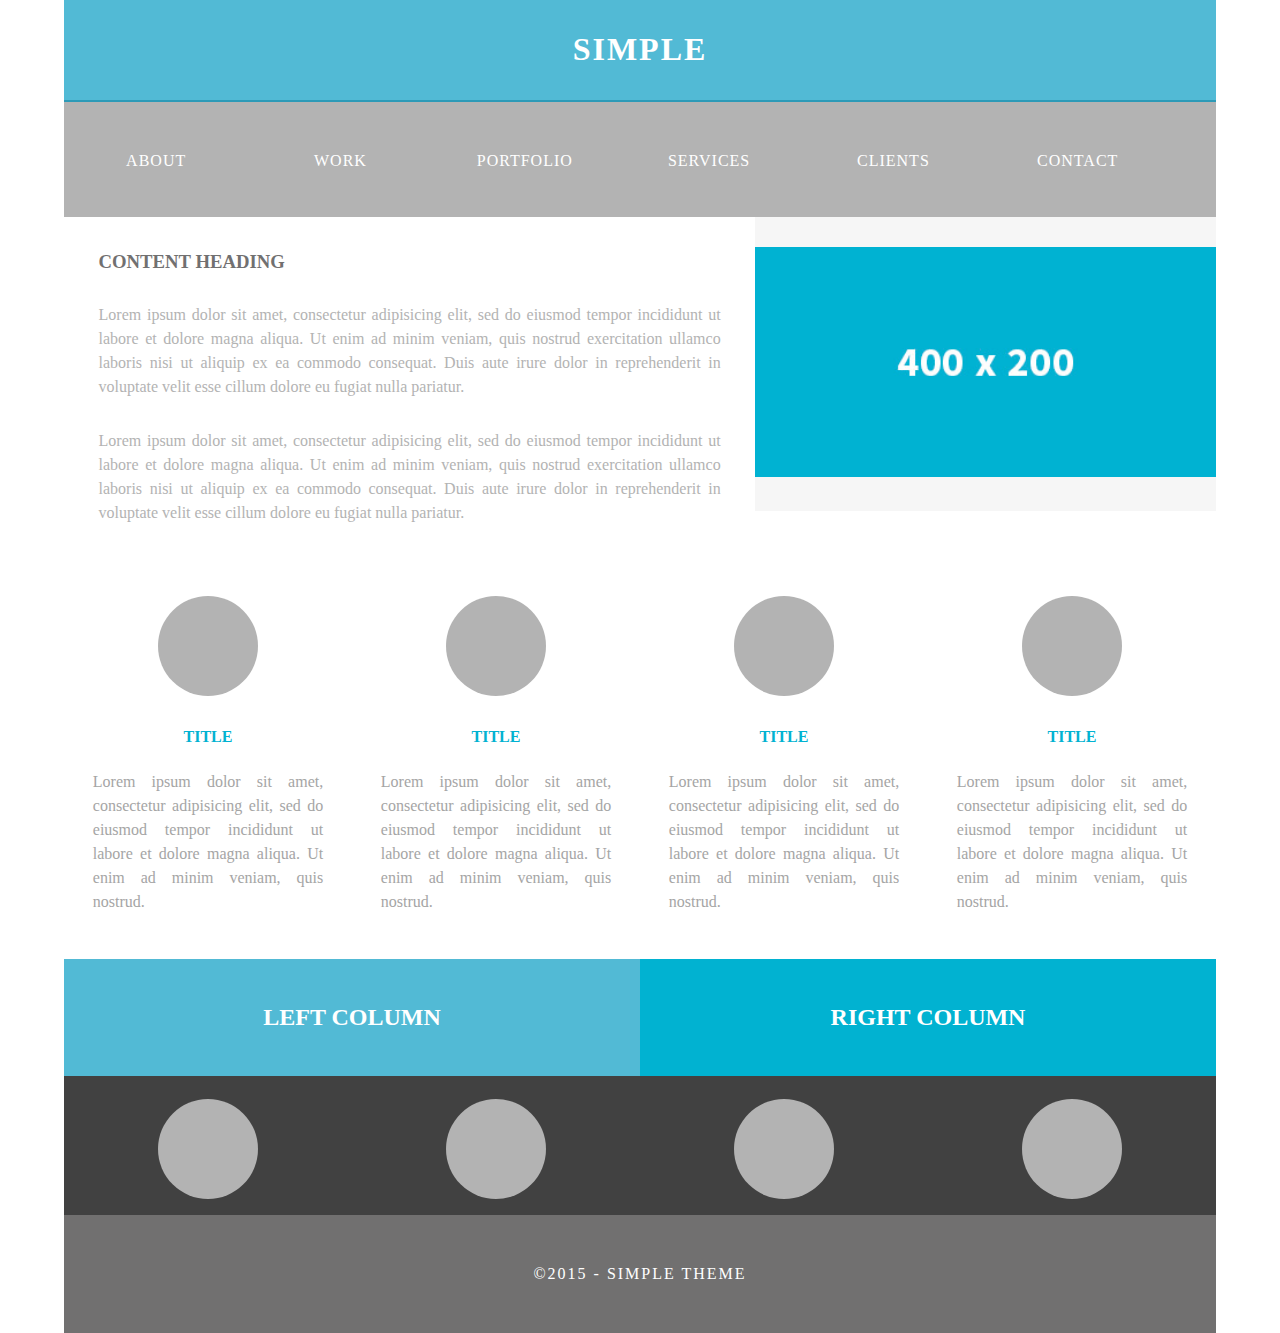
<file: index.html>
<!doctype html>
<html>
<head>
<meta charset="utf-8">
<meta http-equiv="X-UA-Compatible" content="IE=edge">
<meta name="viewport" content="width=device-width, initial-scale=1">
<title>Simple Theme</title>
<link href="css/multiColumnTemplate.css" rel="stylesheet" type="text/css">
<!-- HTML5 shim and Respond.js for IE8 support of HTML5 elements and media queries -->
<!-- WARNING: Respond.js doesn't work if you view the page via file:// -->
<!--[if lt IE 9]>
      <script src="https://oss.maxcdn.com/html5shiv/3.7.2/html5shiv.min.js"></script>
      <script src="https://oss.maxcdn.com/respond/1.4.2/respond.min.js"></script>
    <![endif]-->
</head>
<body>
<div class="container">
  <header>
    <div class="primary_header">
      <h1 class="title"> SIMPLE</h1>
    </div>
    <nav class="secondary_header" id="menu">
      <ul>
        <li>ABOUT</li>
        <li>WORK</li>
        <li>PORTFOLIO</li>
        <li>SERVICES</li>
        <li>CLIENTS</li>
        <li>CONTACT</li>
      </ul>
    </nav>
  </header>
  <section>
    <h2 class="noDisplay">Main Content</h2>
    <article class="left_article">
      <h3>content heading</h3>
      <p>Lorem ipsum dolor sit amet, consectetur adipisicing elit, sed do eiusmod tempor incididunt ut labore et dolore magna aliqua. Ut enim ad minim veniam, quis nostrud exercitation ullamco laboris nisi ut aliquip ex ea commodo consequat. Duis aute irure dolor in reprehenderit in voluptate velit esse cillum dolore eu fugiat nulla pariatur.</p>
      <p>Lorem ipsum dolor sit amet, consectetur adipisicing elit, sed do eiusmod tempor incididunt ut labore et dolore magna aliqua. Ut enim ad minim veniam, quis nostrud exercitation ullamco laboris nisi ut aliquip ex ea commodo consequat. Duis aute irure dolor in reprehenderit in voluptate velit esse cillum dolore eu fugiat nulla pariatur.</p>
    </article>
    <aside class="right_article"><img src="images/placeholder.jpg" alt="" width="400" height="200" class="placeholder"/> </aside>
  </section>
  <div class="row">
    <div class="columns">
      <p class="thumbnail_align"> <img src="images/bkg_06.jpg" alt="" class="thumbnail"/> </p>
      <h4>TITLE</h4>
      <p>Lorem ipsum dolor sit amet, consectetur adipisicing elit, sed do eiusmod tempor incididunt ut labore et dolore magna aliqua. Ut enim ad minim veniam, quis nostrud.</p>
    </div>
    <div class="columns">
      <p class="thumbnail_align"> <img src="images/bkg_06.jpg" alt="" class="thumbnail"/> </p>
      <h4>TITLE</h4>
      <p>Lorem ipsum dolor sit amet, consectetur adipisicing elit, sed do eiusmod tempor incididunt ut labore et dolore magna aliqua. Ut enim ad minim veniam, quis nostrud.</p>
    </div>
    <div class="columns">
      <p class="thumbnail_align"> <img src="images/bkg_06.jpg" alt="" class="thumbnail"/> </p>
      <h4>TITLE</h4>
      <p>Lorem ipsum dolor sit amet, consectetur adipisicing elit, sed do eiusmod tempor incididunt ut labore et dolore magna aliqua. Ut enim ad minim veniam, quis nostrud.</p>
    </div>
    <div class="columns">
      <p class="thumbnail_align"> <img src="images/bkg_06.jpg" alt="" class="thumbnail"/> </p>
      <h4>TITLE</h4>
      <p>Lorem ipsum dolor sit amet, consectetur adipisicing elit, sed do eiusmod tempor incididunt ut labore et dolore magna aliqua. Ut enim ad minim veniam, quis nostrud.</p>
    </div>
  </div>
  <div class="row blockDisplay">
    <div class="column_half left_half">
      <h2 class="column_title">LEFT COLUMN</h2>
    </div>
    <div class="column_half right_half">
      <h2 class="column_title">RIGHT COLUMN</h2>
    </div>
  </div>
  <div class="social">
    <p class="social_icon"><img src="images/bkg_06.jpg" width="100" alt="" class="thumbnail"/></p>
    <p class="social_icon"><img src="images/bkg_06.jpg" width="100" alt="" class="thumbnail"/></p>
    <p class="social_icon"><img src="images/bkg_06.jpg" width="100" alt="" class="thumbnail"/></p>
    <p class="social_icon"><img src="images/bkg_06.jpg" width="100" alt="" class="thumbnail"/></p>
  </div>
  <footer class="secondary_header footer">
    <div class="copyright">&copy;2015 - <strong>SIMPLE Theme</strong></div>
  </footer>
</div>
</body>
</html>
</file>
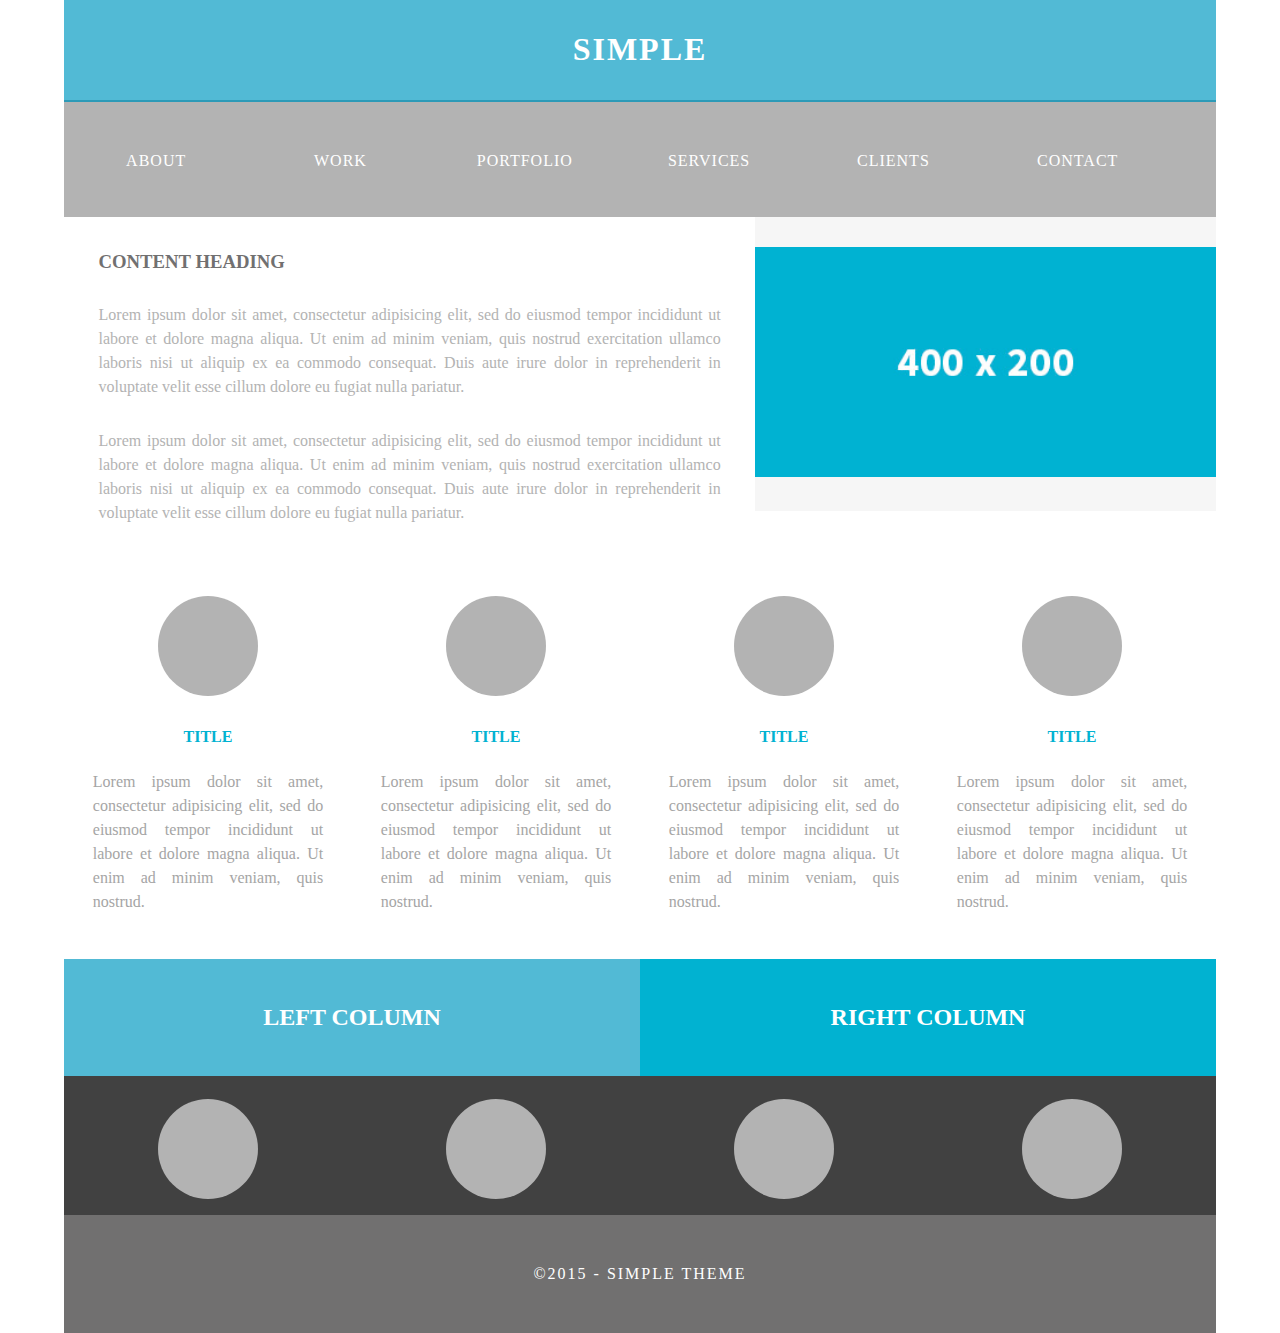
<file: asd/index.html>
<!doctype html>
<html>
<head>
<meta charset="UTF-8">
<meta http-equiv="X-UA-Compatible" content="IE=edge">
<meta name="viewport" content="width=device-width, initial-scale=1">
<title>Simple Theme</title>
<link href="../css/multiColumnTemplate.css" rel="stylesheet" type="text/css">
<!-- HTML5 shim and Respond.js for IE8 support of HTML5 elements and media queries -->
<!-- WARNING: Respond.jas doesn't work if you view the page via file:// -->
<!--[if lt IE 9]>
      <script src="https://oss.maxcdn.com/html5shiv/3.7.2/html5shiv.min.js"></script>
      <script src="https://oss.maxcdn.com/respond/1.4.2/respond.min.js"></script>
    <![endif]-->
</head>
<body>
<div class="container">
  <header>
    <div class="primary_header">
      <h1 class="title"> SIMPLE</h1>
    </div>
    <nav class="secondary_header" id="menu">
      <ul>
        <li>ABOUT</li>
        <li>WORK</li>
        <li>PORTFOLIO</li>
        <li>SERVICES</li>
        <li>CLIENTS</li>
        <li>CONTACT</li>
      </ul>
    </nav>
  </header>
  <section>
    <h2 class="noDisplay">Main Content</h2>
    <article class="left_article">
      <h3>content heading</h3>
      <p>Lorem ipsum dolor sit amet, consectetur adipisicing elit, sed do eiusmod tempor incididunt ut labore et dolore magna aliqua. Ut enim ad minim veniam, quis nostrud exercitation ullamco laboris nisi ut aliquip ex ea commodo consequat. Duis aute irure dolor in reprehenderit in voluptate velit esse cillum dolore eu fugiat nulla pariatur.</p>
      <p>Lorem ipsum dolor sit amet, consectetur adipisicing elit, sed do eiusmod tempor incididunt ut labore et dolore magna aliqua. Ut enim ad minim veniam, quis nostrud exercitation ullamco laboris nisi ut aliquip ex ea commodo consequat. Duis aute irure dolor in reprehenderit in voluptate velit esse cillum dolore eu fugiat nulla pariatur.</p>
    </article>
    <aside class="right_article"><img src="../images/placeholder.jpg" alt="" width="400" height="200" class="placeholder"/> </aside>
  </section>
  <div class="row">
    <div class="columns">
      <p class="thumbnail_align"> <img src="../images/bkg_06.jpg" alt="" class="thumbnail"/> </p>
      <h4>TITLE</h4>
      <p>Lorem ipsum dolor sit amet, consectetur adipisicing elit, sed do eiusmod tempor incididunt ut labore et dolore magna aliqua. Ut enim ad minim veniam, quis nostrud.</p>
    </div>
    <div class="columns">
      <p class="thumbnail_align"> <img src="../images/bkg_06.jpg" alt="" class="thumbnail"/> </p>
      <h4>TITLE</h4>
      <p>Lorem ipsum dolor sit amet, consectetur adipisicing elit, sed do eiusmod tempor incididunt ut labore et dolore magna aliqua. Ut enim ad minim veniam, quis nostrud.</p>
    </div>
    <div class="columns">
      <p class="thumbnail_align"> <img src="../images/bkg_06.jpg" alt="" class="thumbnail"/> </p>
      <h4>TITLE</h4>
      <p>Lorem ipsum dolor sit amet, consectetur adipisicing elit, sed do eiusmod tempor incididunt ut labore et dolore magna aliqua. Ut enim ad minim veniam, quis nostrud.</p>
    </div>
    <div class="columns">
      <p class="thumbnail_align"> <img src="../images/bkg_06.jpg" alt="" class="thumbnail"/> </p>
      <h4>TITLE</h4>
      <p>Lorem ipsum dolor sit amet, consectetur adipisicing elit, sed do eiusmod tempor incididunt ut labore et dolore magna aliqua. Ut enim ad minim veniam, quis nostrud.</p>
    </div>
  </div>
  <div class="row blockDisplay">
    <div class="column_half left_half">
      <h2 class="column_title">LEFT COLUMN</h2>
    </div>
    <div class="column_half right_half">
      <h2 class="column_title">RIGHT COLUMN</h2>
    </div>
  </div>
  <div class="social">
    <p class="social_icon"><img src="../images/bkg_06.jpg" width="100" alt="" class="thumbnail"/></p>
    <p class="social_icon"><img src="../images/bkg_06.jpg" width="100" alt="" class="thumbnail"/></p>
    <p class="social_icon"><img src="../images/bkg_06.jpg" width="100" alt="" class="thumbnail"/></p>
    <p class="social_icon"><img src="../images/bkg_06.jpg" width="100" alt="" class="thumbnail"/></p>
  </div>
  <footer class="secondary_header footer">
    <div class="copyright">&copy;2015 - <strong>SIMPLE Theme</strong></div>
  </footer>
</div>
</body>
</html>
</file>
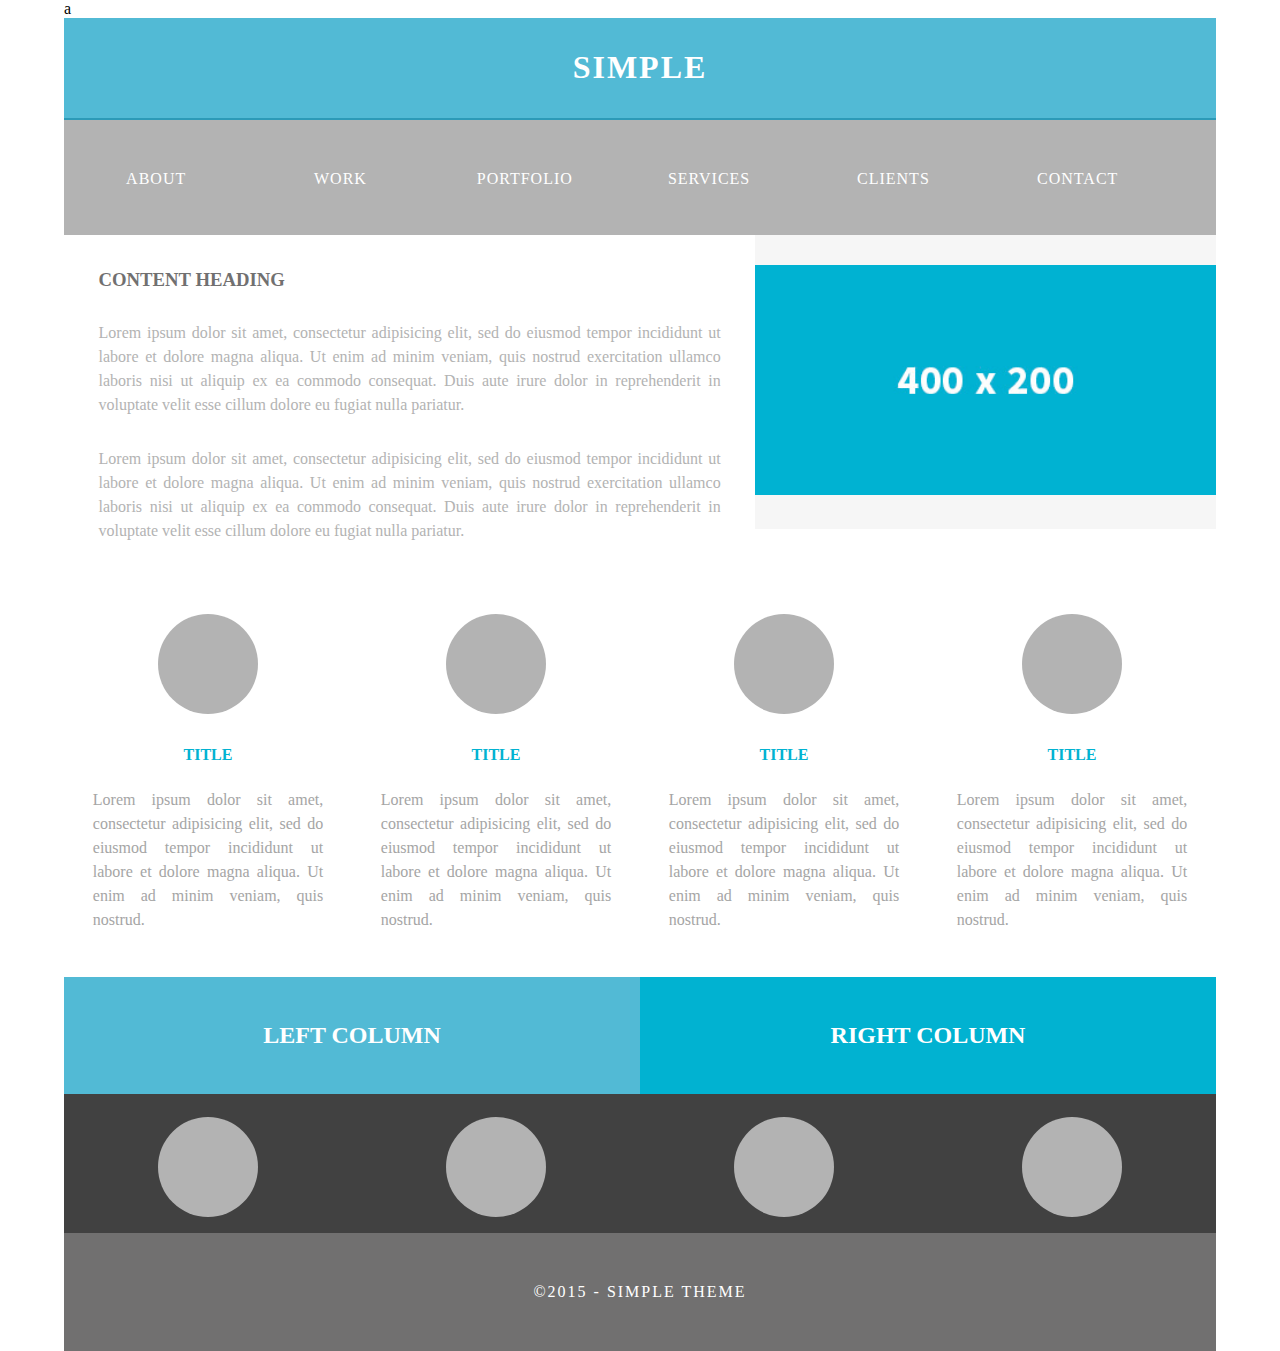
<file: ündäxé.html>
<!doctype html>
<html>
<head>
<meta charset="UTF-8">
<meta http-equiv="X-UA-Compatible" content="IE=edge">
<meta name="viewport" content="width=device-width, initial-scale=1">
<title>Simple Theme</title>
<link href="css/multiColumnTemplate.css" rel="stylesheet" type="text/css">
<!-- HTML5 shim and Respond.js for IE8 support of HTML5 elements and media queries -->
<!-- WARNING: Respond.js doesn't work if you view the page via file:// -->
<!--[if lt IE 9]>
      <script src="https://oss.maxcdn.com/html5shiv/3.7.2/html5shiv.min.js"></script>
      <script src="https://oss.maxcdn.com/respond/1.4.2/respond.min.js"></script>
    <![endif]-->
</head>
<body>
<div class="container">a
  <header>
    <div class="primary_header">
      <h1 class="title"> SIMPLE</h1>
    </div>
    <nav class="secondary_header" id="menu">
      <ul>
        <li>ABOUT</li>
        <li>WORK</li>
        <li>PORTFOLIO</li>
        <li>SERVICES</li>
        <li>CLIENTS</li>
        <li>CONTACT</li>
      </ul>
    </nav>
  </header>
  <section>
    <h2 class="noDisplay">Main Content</h2>
    <article class="left_article">
      <h3>content heading</h3>
      <p>Lorem ipsum dolor sit amet, consectetur adipisicing elit, sed do eiusmod tempor incididunt ut labore et dolore magna aliqua. Ut enim ad minim veniam, quis nostrud exercitation ullamco laboris nisi ut aliquip ex ea commodo consequat. Duis aute irure dolor in reprehenderit in voluptate velit esse cillum dolore eu fugiat nulla pariatur.</p>
      <p>Lorem ipsum dolor sit amet, consectetur adipisicing elit, sed do eiusmod tempor incididunt ut labore et dolore magna aliqua. Ut enim ad minim veniam, quis nostrud exercitation ullamco laboris nisi ut aliquip ex ea commodo consequat. Duis aute irure dolor in reprehenderit in voluptate velit esse cillum dolore eu fugiat nulla pariatur.</p>
    </article>
    <aside class="right_article"><img src="images/placeholder.jpg" alt="" width="400" height="200" class="placeholder"/> </aside>
  </section>
  <div class="row">
    <div class="columns">
      <p class="thumbnail_align"> <img src="images/bkg_06.jpg" alt="" class="thumbnail"/> </p>
      <h4>TITLE</h4>
      <p>Lorem ipsum dolor sit amet, consectetur adipisicing elit, sed do eiusmod tempor incididunt ut labore et dolore magna aliqua. Ut enim ad minim veniam, quis nostrud.</p>
    </div>
    <div class="columns">
      <p class="thumbnail_align"> <img src="images/bkg_06.jpg" alt="" class="thumbnail"/> </p>
      <h4>TITLE</h4>
      <p>Lorem ipsum dolor sit amet, consectetur adipisicing elit, sed do eiusmod tempor incididunt ut labore et dolore magna aliqua. Ut enim ad minim veniam, quis nostrud.</p>
    </div>
    <div class="columns">
      <p class="thumbnail_align"> <img src="images/bkg_06.jpg" alt="" class="thumbnail"/> </p>
      <h4>TITLE</h4>
      <p>Lorem ipsum dolor sit amet, consectetur adipisicing elit, sed do eiusmod tempor incididunt ut labore et dolore magna aliqua. Ut enim ad minim veniam, quis nostrud.</p>
    </div>
    <div class="columns">
      <p class="thumbnail_align"> <img src="images/bkg_06.jpg" alt="" class="thumbnail"/> </p>
      <h4>TITLE</h4>
      <p>Lorem ipsum dolor sit amet, consectetur adipisicing elit, sed do eiusmod tempor incididunt ut labore et dolore magna aliqua. Ut enim ad minim veniam, quis nostrud.</p>
    </div>
  </div>
  <div class="row blockDisplay">
    <div class="column_half left_half">
      <h2 class="column_title">LEFT COLUMN</h2>
    </div>
    <div class="column_half right_half">
      <h2 class="column_title">RIGHT COLUMN</h2>
    </div>
  </div>
  <div class="social">
    <p class="social_icon"><img src="images/bkg_06.jpg" width="100" alt="" class="thumbnail"/></p>
    <p class="social_icon"><img src="images/bkg_06.jpg" width="100" alt="" class="thumbnail"/></p>
    <p class="social_icon"><img src="images/bkg_06.jpg" width="100" alt="" class="thumbnail"/></p>
    <p class="social_icon"><img src="images/bkg_06.jpg" width="100" alt="" class="thumbnail"/></p>
  </div>
  <footer class="secondary_header footer">
    <div class="copyright">&copy;2015 - <strong>SIMPLE Theme</strong></div>
  </footer>
</div>
</body>
</html>
</file>
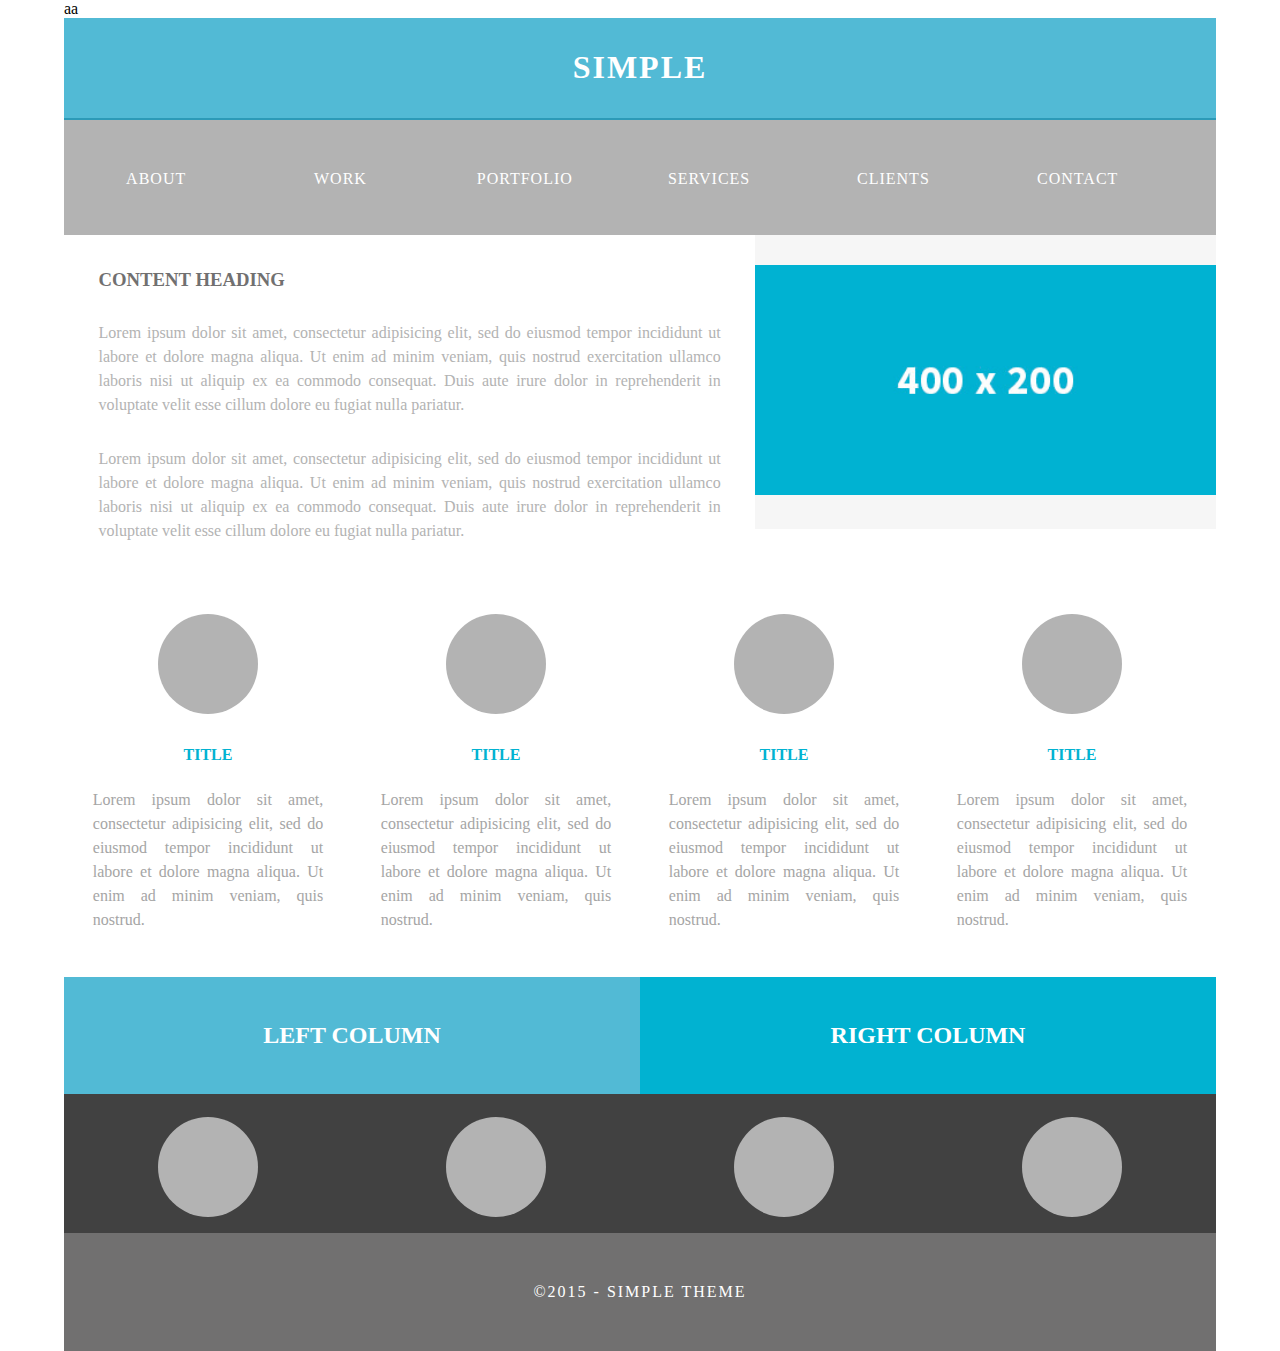
<file: asd/ündäxé.html>
<!doctype html>
<html>
<head>
<meta charset="UTF-8">
<meta http-equiv="X-UA-Compatible" content="IE=edge">
<meta name="viewport" content="width=device-width, initial-scale=1">
<title>Simple Theme</title>
<link href="css/multiColumnTemplate.css" rel="stylesheet" type="text/css">
<!-- HTML5 shim and Respond.js for IE8 support of HTML5 elements and media queries -->
<!-- WARNING: Respond.js doesn't work if you view the page via file:// -->
<!--[if lt IE 9]>
      <script src="https://oss.maxcdn.com/html5shiv/3.7.2/html5shiv.min.js"></script>
      <script src="https://oss.maxcdn.com/respond/1.4.2/respond.min.js"></script>
    <![endif]-->
</head>
<body>
<div class="container">aa
  <header>
    <div class="primary_header">
      <h1 class="title"> SIMPLE</h1>
    </div>
    <nav class="secondary_header" id="menu">
      <ul>
        <li>ABOUT</li>
        <li>WORK</li>
        <li>PORTFOLIO</li>
        <li>SERVICES</li>
        <li>CLIENTS</li>
        <li>CONTACT</li>
      </ul>
    </nav>
  </header>
  <section>
    <h2 class="noDisplay">Main Content</h2>
    <article class="left_article">
      <h3>content heading</h3>
      <p>Lorem ipsum dolor sit amet, consectetur adipisicing elit, sed do eiusmod tempor incididunt ut labore et dolore magna aliqua. Ut enim ad minim veniam, quis nostrud exercitation ullamco laboris nisi ut aliquip ex ea commodo consequat. Duis aute irure dolor in reprehenderit in voluptate velit esse cillum dolore eu fugiat nulla pariatur.</p>
      <p>Lorem ipsum dolor sit amet, consectetur adipisicing elit, sed do eiusmod tempor incididunt ut labore et dolore magna aliqua. Ut enim ad minim veniam, quis nostrud exercitation ullamco laboris nisi ut aliquip ex ea commodo consequat. Duis aute irure dolor in reprehenderit in voluptate velit esse cillum dolore eu fugiat nulla pariatur.</p>
    </article>
    <aside class="right_article"><img src="images/placeholder.jpg" alt="" width="400" height="200" class="placeholder"/> </aside>
  </section>
  <div class="row">
    <div class="columns">
      <p class="thumbnail_align"> <img src="images/bkg_06.jpg" alt="" class="thumbnail"/> </p>
      <h4>TITLE</h4>
      <p>Lorem ipsum dolor sit amet, consectetur adipisicing elit, sed do eiusmod tempor incididunt ut labore et dolore magna aliqua. Ut enim ad minim veniam, quis nostrud.</p>
    </div>
    <div class="columns">
      <p class="thumbnail_align"> <img src="images/bkg_06.jpg" alt="" class="thumbnail"/> </p>
      <h4>TITLE</h4>
      <p>Lorem ipsum dolor sit amet, consectetur adipisicing elit, sed do eiusmod tempor incididunt ut labore et dolore magna aliqua. Ut enim ad minim veniam, quis nostrud.</p>
    </div>
    <div class="columns">
      <p class="thumbnail_align"> <img src="images/bkg_06.jpg" alt="" class="thumbnail"/> </p>
      <h4>TITLE</h4>
      <p>Lorem ipsum dolor sit amet, consectetur adipisicing elit, sed do eiusmod tempor incididunt ut labore et dolore magna aliqua. Ut enim ad minim veniam, quis nostrud.</p>
    </div>
    <div class="columns">
      <p class="thumbnail_align"> <img src="images/bkg_06.jpg" alt="" class="thumbnail"/> </p>
      <h4>TITLE</h4>
      <p>Lorem ipsum dolor sit amet, consectetur adipisicing elit, sed do eiusmod tempor incididunt ut labore et dolore magna aliqua. Ut enim ad minim veniam, quis nostrud.</p>
    </div>
  </div>
  <div class="row blockDisplay">
    <div class="column_half left_half">
      <h2 class="column_title">LEFT COLUMN</h2>
    </div>
    <div class="column_half right_half">
      <h2 class="column_title">RIGHT COLUMN</h2>
    </div>
  </div>
  <div class="social">
    <p class="social_icon"><img src="images/bkg_06.jpg" width="100" alt="" class="thumbnail"/></p>
    <p class="social_icon"><img src="images/bkg_06.jpg" width="100" alt="" class="thumbnail"/></p>
    <p class="social_icon"><img src="images/bkg_06.jpg" width="100" alt="" class="thumbnail"/></p>
    <p class="social_icon"><img src="images/bkg_06.jpg" width="100" alt="" class="thumbnail"/></p>
  </div>
  <footer class="secondary_header footer">
    <div class="copyright">&copy;2015 - <strong>SIMPLE Theme</strong></div>
  </footer>
</div>
</body>
</html>
</file>
<file: css/multiColumnTemplate.css>
@charset "UTF-8";
.container {
	background-color: #FFFFFF;
	width: 90%;
	margin-left: auto;
	margin-right: auto;
	border-bottom-width: 0px;
	padding-left: 0px;
	padding-top: 0px;
	padding-right: 0px;
	padding-bottom: 0px;
}
.row {
	width: 100%;
	margin-top: 0px;
	margin-right: 0px;
	margin-bottom: 0px;
	margin-left: 0px;
	padding-top: 0px;
	padding-right: 0px;
	padding-bottom: 0px;
	padding-left: 0px;
	display: inline-block
}
.row.blockDisplay {
	display: block;
}
.column_half {
	width: 50%;
	float: left;
	margin-top: 0px;
}
.columns {
	width: 25%;
	float: left;
	font-family: "Source Sans Pro";
	color: #A5A5A5;
	line-height: 24px;
	padding-top: 10px;
	padding-bottom: 10px;
	text-align: justify;
	margin-top: 15px;
	margin-bottom: 15px;
	padding-left: 0px;
	padding-right: 0px;
	margin-left: 0px;
	margin-right: 0px;
}
.row .columns p {
	padding-left: 10%;
	padding-right: 10%;
}
.container .columns h4 {
	text-align: center;
	color: #01B2D1;
}
.primary_header {
	width: 100%;
	background-color: #52bad5;
	padding-top: 10px;
	padding-bottom: 10px;
	clear: left;
	border-bottom: 2px solid #2C9AB7;
}
.secondary_header {
	width: 100%;
	padding-top: 50px;
	padding-bottom: 50px;
	background-color: #B3B3B3;
	clear: left;
}
.container .secondary_header ul {
	margin-top: 0%;
	margin-right: auto;
	margin-bottom: 0px;
	margin-left: auto;
	padding-top: 0px;
	padding-right: 0px;
	padding-bottom: 15px;
	padding-left: 0px;
	width: 100%;
}
.secondary_header ul li {
	list-style: none;
	float: left;
	margin-right: auto;
	margin-top: 0px;
	font-family: "Source Sans Pro";
	font-weight: normal;
	color: #FFFFFF;
	letter-spacing: 1px;
	margin-left: auto;
	text-align: center;
	width: 16%;
	transition: all 0.3s linear;
}
.secondary_header ul li:hover {
	color: #717070;
	cursor: pointer;
}
.left_article {
	background-color: #FFFFFF;
	width: 60%;
	float: left;
	font-family: "Source Sans Pro";
	color: #343434;
	padding-bottom: 15px;
}
.noDisplay {
	display: none;
}
.container .left_article h3 {
	padding-left: 5%;
	padding-right: 5%;
	margin-top: 5%;
	color: #717070;
	font-weight: bold;
	text-transform: uppercase;
}
.container .left_article p {
	padding-left: 5%;
	padding-right: 5%;
	text-align: justify;
	line-height: 24px;
	margin-top: 30px;
	margin-bottom: 15px;
	color: #B3B3B3;
}
.right_article {
	width: 40%;
	float: left;
	background-color: #F6F6F6;
}
.container .right_article ul {
	margin-top: 0px;
	margin-right: 0px;
	margin-bottom: 0px;
	margin-left: 0px;
	padding-top: 0px;
	padding-right: 0px;
	padding-bottom: 0px;
	padding-left: 0px;
}
.right_article ul li {
	font-family: "Source Sans Pro";
	list-style: none;
	text-align: center;
	background-color: #B3B3B3;
	width: 90%;
	margin-left: auto;
	margin-right: auto;
	margin-top: 10px;
	margin-bottom: 10px;
	padding-top: 15px;
	padding-bottom: 15px;
	color: #FFFFFF;
	font-weight: bold;
	border-radius: 0px;
	transition: all 0.3s linear;
	border-left: 5px solid #717070;
}
.right_article ul li:hover {
	background-color: #717070;
	cursor: pointer;
}
.footer {
	background-color: #717070;
}
.title {
	font-weight: bold;
	font-style: normal;
	font-family: "Source Sans Pro";
	text-align: center;
	color: #FFFFFF;
	letter-spacing: 2px;
}
.placeholder {
	/* [disabled]max-width: 400px;
*/
	/* [disabled]max-height: 200px;
*/
	width: 100%;
	padding-top: 30px;
	/* [disabled]padding-left: 19px;
*/
	padding-bottom: 30px;
	height: 100%;
}
.left_half {
	background-color: #52BAD5;
}
.container .column_half.left_half h2 {
	color: #FFFFFF;
	font-family: "Source Sans Pro";
	text-align: center;
}
.right_half {
	background-color: #01B2D1;
	color: #FFFFFF;
	font-family: "Source Sans Pro";
	text-align: center;
	font-weight: bold;
}
.column_title {
	padding-top: 25px;
	padding-bottom: 25px;
}
.copyright {
	text-align: center;
	background-color: #717070;
	color: #FFFFFF;
	text-transform: uppercase;
	font-weight: lighter;
	letter-spacing: 2px;
	border-top-width: 2px;
	font-family: "Source Sans Pro";
}
body {
	margin-top: 0px;
	margin-right: 0px;
	margin-bottom: 0px;
	margin-left: 0px;
}

@media (max-width: 320px) {
.secondary_header ul li {
	float: none;
	margin-top: 28px;
	margin-left: 0px;
	width: 100%;
}
.container .secondary_header ul {
	margin-top: 0px;
	margin-right: 0px;
	margin-bottom: 0px;
	margin-left: 0px;
	padding-top: 0px;
	padding-right: 0px;
	padding-bottom: 0px;
	padding-left: 0px;
	height: auto;
	width: 100%;
	text-align: center;
}
.secondary_header {
	margin-top: 0px;
	margin-right: 0px;
	margin-bottom: 0px;
	margin-left: 0px;
	padding-top: 1px;
	padding-bottom: 40px;
}
.left_article {
	width: 100%;
	height: auto;
}
.right_article {
	width: 100%;
	height: auto;
}
.placeholder {
	width: 100%;
	margin-top: 22PX;
	margin-right: 0px;
	margin-bottom: 22PX;
	margin-left: 0px;
	padding-top: 0px;
	padding-right: 0px;
	padding-bottom: 0px;
	padding-left: 0px;
	max-width: 400px;
	max-height: 200px;
	height: auto;
}
.columns {
	width: 100%;
	margin-top: 0px;
	margin-right: 0px;
	margin-bottom: 0px;
	margin-left: 0px;
	padding-top: 0PX;
	padding-right: 0PX;
	padding-bottom: 0PX;
	padding-left: 0PX;
}
.columns p {
	padding-left: 10px;
	padding-right: 10px;
}
.column_half.left_half {
	width: 100%;
}
.column_half.right_half {
	width: 100%;
}
.copyright {
	padding-top: 25px;
	padding-bottom: 0px;
	margin-bottom: 0px;
}
.container .left_article h3 {
	margin-top: 30px;
}
.social .social_icon img {
	width: 80%;
}
.container .secondary_header {
}
}

@media (min-width: 321px) and (max-width: 768px) {
.secondary_header ul li {
	float: none;
	margin-top: 28px;
	margin-left: 0px;
	width: 100%;
}
.container .secondary_header ul {
	margin-top: 0px;
	margin-right: 0px;
	margin-bottom: 0px;
	margin-left: 0px;
	padding-top: 0px;
	padding-right: 0px;
	padding-bottom: 0px;
	padding-left: 0px;
	height: auto;
	width: 100%;
	text-align: center;
}
.secondary_header {
	margin-top: 0px;
	margin-right: 0px;
	margin-bottom: 0px;
	margin-left: 0px;
	padding-top: 1px;
	padding-bottom: 40px;
}
.left_article {
	width: 100%;
	height: auto;
}
.right_article {
	width: 100%;
	height: auto;
	padding-bottom: 25px;
}
.placeholder {
	margin-top: 0px;
	margin-right: 0px;
	margin-bottom: 0px;
	margin-left: 0px;
	padding-top: 0px;
	padding-right: 0px;
	padding-bottom: 0px;
	padding-left: 0px;
	width: 100%;
	max-width: 100%;
	height: auto;
	max-height: 100%;
}
.columns {
	width: 100%;
	margin-top: 6px;
	margin-right: 0px;
	margin-bottom: 6px;
	margin-left: 0px;
	padding-top: 0px;
	padding-right: 0px;
	padding-bottom: 0px;
	padding-left: 0px;
}
.columns p {
	padding-left: 14px;
	padding-right: 14px;
}
.column_half.left_half {
	width: 100%;
}
.column_half.right_half {
	width: 100%;
}
}

@media (min-width: 769px) and (max-width: 1000px) {
.secondary_header {
	overflow: auto;
	padding-top: 30px;
	padding-bottom: 30px;
}
.secondary_header ul li {
	margin-top: 10px;
	margin-right: 7%;
	margin-bottom: 10px;
	margin-left: 7%;
}
.left_article {
	height: auto;
}
.right_article {
	height: auto;
	padding-bottom: 27px;
}
.placeholder {
	width: 100%;
	margin-left: 0px;
	margin-right: 0px;
	padding-left: 0px;
	padding-right: 0px;
}
.columns {
	width: 50%;
	float: left;
	padding-left: 0px;
	padding-top: 0px;
	padding-right: 0px;
	padding-bottom: 0px;
}
.container .columns p {
	padding-left: 25px;
	padding-right: 25px;
}
}

@media (min-width: 1001px) {
}
.thumbnail {
	width: 100px;
	border-radius: 200px;
	height: 100px;
	margin-left: auto;
}
.thumbnail_align {
	text-align: center;
}
.social {
	text-align: center;
	margin-right: 0px;
	margin-bottom: 0px;
	margin-left: 0px;
	width: 100%;
	background-color: #414141;
	clear: both;
	overflow: auto;
}
.social_icon {
	width: 25%;
	text-align: center;
	float: left;
	transition: all 0.3s linear;
	line-height: 0px;
	padding-top: 7px;
}
.container .social .social_icon:hover {
	cursor: pointer;
	opacity: 0.5;
}
#menu {
}
</file>
<file: asd/css/multiColumnTemplate.css>
@charset "UTF-8";
.container {
	background-color: #FFFFFF;
	width: 90%;
	margin-left: auto;
	margin-right: auto;
	border-bottom-width: 0px;
	padding-left: 0px;
	padding-top: 0px;
	padding-right: 0px;
	padding-bottom: 0px;
}
.row {
	width: 100%;
	margin-top: 0px;
	margin-right: 0px;
	margin-bottom: 0px;
	margin-left: 0px;
	padding-top: 0px;
	padding-right: 0px;
	padding-bottom: 0px;
	padding-left: 0px;
	display: inline-block
}
.row.blockDisplay {
	display: block;
}
.column_half {
	width: 50%;
	float: left;
	margin-top: 0px;
}
.columns {
	width: 25%;
	float: left;
	font-family: "Source Sans Pro";
	color: #A5A5A5;
	line-height: 24px;
	padding-top: 10px;
	padding-bottom: 10px;
	text-align: justify;
	margin-top: 15px;
	margin-bottom: 15px;
	padding-left: 0px;
	padding-right: 0px;
	margin-left: 0px;
	margin-right: 0px;
}
.row .columns p {
	padding-left: 10%;
	padding-right: 10%;
}
.container .columns h4 {
	text-align: center;
	color: #01B2D1;
}
.primary_header {
	width: 100%;
	background-color: #52bad5;
	padding-top: 10px;
	padding-bottom: 10px;
	clear: left;
	border-bottom: 2px solid #2C9AB7;
}
.secondary_header {
	width: 100%;
	padding-top: 50px;
	padding-bottom: 50px;
	background-color: #B3B3B3;
	clear: left;
}
.container .secondary_header ul {
	margin-top: 0%;
	margin-right: auto;
	margin-bottom: 0px;
	margin-left: auto;
	padding-top: 0px;
	padding-right: 0px;
	padding-bottom: 15px;
	padding-left: 0px;
	width: 100%;
}
.secondary_header ul li {
	list-style: none;
	float: left;
	margin-right: auto;
	margin-top: 0px;
	font-family: "Source Sans Pro";
	font-weight: normal;
	color: #FFFFFF;
	letter-spacing: 1px;
	margin-left: auto;
	text-align: center;
	width: 16%;
	transition: all 0.3s linear;
}
.secondary_header ul li:hover {
	color: #717070;
	cursor: pointer;
}
.left_article {
	background-color: #FFFFFF;
	width: 60%;
	float: left;
	font-family: "Source Sans Pro";
	color: #343434;
	padding-bottom: 15px;
}
.noDisplay {
	display: none;
}
.container .left_article h3 {
	padding-left: 5%;
	padding-right: 5%;
	margin-top: 5%;
	color: #717070;
	font-weight: bold;
	text-transform: uppercase;
}
.container .left_article p {
	padding-left: 5%;
	padding-right: 5%;
	text-align: justify;
	line-height: 24px;
	margin-top: 30px;
	margin-bottom: 15px;
	color: #B3B3B3;
}
.right_article {
	width: 40%;
	float: left;
	background-color: #F6F6F6;
}
.container .right_article ul {
	margin-top: 0px;
	margin-right: 0px;
	margin-bottom: 0px;
	margin-left: 0px;
	padding-top: 0px;
	padding-right: 0px;
	padding-bottom: 0px;
	padding-left: 0px;
}
.right_article ul li {
	font-family: "Source Sans Pro";
	list-style: none;
	text-align: center;
	background-color: #B3B3B3;
	width: 90%;
	margin-left: auto;
	margin-right: auto;
	margin-top: 10px;
	margin-bottom: 10px;
	padding-top: 15px;
	padding-bottom: 15px;
	color: #FFFFFF;
	font-weight: bold;
	border-radius: 0px;
	transition: all 0.3s linear;
	border-left: 5px solid #717070;
}
.right_article ul li:hover {
	background-color: #717070;
	cursor: pointer;
}
.footer {
	background-color: #717070;
}
.title {
	font-weight: bold;
	font-style: normal;
	font-family: "Source Sans Pro";
	text-align: center;
	color: #FFFFFF;
	letter-spacing: 2px;
}
.placeholder {
	/* [disabled]max-width: 400px;
*/
	/* [disabled]max-height: 200px;
*/
	width: 100%;
	padding-top: 30px;
	/* [disabled]padding-left: 19px;
*/
	padding-bottom: 30px;
	height: 100%;
}
.left_half {
	background-color: #52BAD5;
}
.container .column_half.left_half h2 {
	color: #FFFFFF;
	font-family: "Source Sans Pro";
	text-align: center;
}
.right_half {
	background-color: #01B2D1;
	color: #FFFFFF;
	font-family: "Source Sans Pro";
	text-align: center;
	font-weight: bold;
}
.column_title {
	padding-top: 25px;
	padding-bottom: 25px;
}
.copyright {
	text-align: center;
	background-color: #717070;
	color: #FFFFFF;
	text-transform: uppercase;
	font-weight: lighter;
	letter-spacing: 2px;
	border-top-width: 2px;
	font-family: "Source Sans Pro";
}
body {
	margin-top: 0px;
	margin-right: 0px;
	margin-bottom: 0px;
	margin-left: 0px;
}

@media (max-width: 320px) {
.secondary_header ul li {
	float: none;
	margin-top: 28px;
	margin-left: 0px;
	width: 100%;
}
.container .secondary_header ul {
	margin-top: 0px;
	margin-right: 0px;
	margin-bottom: 0px;
	margin-left: 0px;
	padding-top: 0px;
	padding-right: 0px;
	padding-bottom: 0px;
	padding-left: 0px;
	height: auto;
	width: 100%;
	text-align: center;
}
.secondary_header {
	margin-top: 0px;
	margin-right: 0px;
	margin-bottom: 0px;
	margin-left: 0px;
	padding-top: 1px;
	padding-bottom: 40px;
}
.left_article {
	width: 100%;
	height: auto;
}
.right_article {
	width: 100%;
	height: auto;
}
.placeholder {
	width: 100%;
	margin-top: 22PX;
	margin-right: 0px;
	margin-bottom: 22PX;
	margin-left: 0px;
	padding-top: 0px;
	padding-right: 0px;
	padding-bottom: 0px;
	padding-left: 0px;
	max-width: 400px;
	max-height: 200px;
	height: auto;
}
.columns {
	width: 100%;
	margin-top: 0px;
	margin-right: 0px;
	margin-bottom: 0px;
	margin-left: 0px;
	padding-top: 0PX;
	padding-right: 0PX;
	padding-bottom: 0PX;
	padding-left: 0PX;
}
.columns p {
	padding-left: 10px;
	padding-right: 10px;
}
.column_half.left_half {
	width: 100%;
}
.column_half.right_half {
	width: 100%;
}
.copyright {
	padding-top: 25px;
	padding-bottom: 0px;
	margin-bottom: 0px;
}
.container .left_article h3 {
	margin-top: 30px;
}
.social .social_icon img {
	width: 80%;
}
.container .secondary_header {
}
}

@media (min-width: 321px) and (max-width: 768px) {
.secondary_header ul li {
	float: none;
	margin-top: 28px;
	margin-left: 0px;
	width: 100%;
}
.container .secondary_header ul {
	margin-top: 0px;
	margin-right: 0px;
	margin-bottom: 0px;
	margin-left: 0px;
	padding-top: 0px;
	padding-right: 0px;
	padding-bottom: 0px;
	padding-left: 0px;
	height: auto;
	width: 100%;
	text-align: center;
}
.secondary_header {
	margin-top: 0px;
	margin-right: 0px;
	margin-bottom: 0px;
	margin-left: 0px;
	padding-top: 1px;
	padding-bottom: 40px;
}
.left_article {
	width: 100%;
	height: auto;
}
.right_article {
	width: 100%;
	height: auto;
	padding-bottom: 25px;
}
.placeholder {
	margin-top: 0px;
	margin-right: 0px;
	margin-bottom: 0px;
	margin-left: 0px;
	padding-top: 0px;
	padding-right: 0px;
	padding-bottom: 0px;
	padding-left: 0px;
	width: 100%;
	max-width: 100%;
	height: auto;
	max-height: 100%;
}
.columns {
	width: 100%;
	margin-top: 6px;
	margin-right: 0px;
	margin-bottom: 6px;
	margin-left: 0px;
	padding-top: 0px;
	padding-right: 0px;
	padding-bottom: 0px;
	padding-left: 0px;
}
.columns p {
	padding-left: 14px;
	padding-right: 14px;
}
.column_half.left_half {
	width: 100%;
}
.column_half.right_half {
	width: 100%;
}
}

@media (min-width: 769px) and (max-width: 1000px) {
.secondary_header {
	overflow: auto;
	padding-top: 30px;
	padding-bottom: 30px;
}
.secondary_header ul li {
	margin-top: 10px;
	margin-right: 7%;
	margin-bottom: 10px;
	margin-left: 7%;
}
.left_article {
	height: auto;
}
.right_article {
	height: auto;
	padding-bottom: 27px;
}
.placeholder {
	width: 100%;
	margin-left: 0px;
	margin-right: 0px;
	padding-left: 0px;
	padding-right: 0px;
}
.columns {
	width: 50%;
	float: left;
	padding-left: 0px;
	padding-top: 0px;
	padding-right: 0px;
	padding-bottom: 0px;
}
.container .columns p {
	padding-left: 25px;
	padding-right: 25px;
}
}

@media (min-width: 1001px) {
}
.thumbnail {
	width: 100px;
	border-radius: 200px;
	height: 100px;
	margin-left: auto;
}
.thumbnail_align {
	text-align: center;
}
.social {
	text-align: center;
	margin-right: 0px;
	margin-bottom: 0px;
	margin-left: 0px;
	width: 100%;
	background-color: #414141;
	clear: both;
	overflow: auto;
}
.social_icon {
	width: 25%;
	text-align: center;
	float: left;
	transition: all 0.3s linear;
	line-height: 0px;
	padding-top: 7px;
}
.container .social .social_icon:hover {
	cursor: pointer;
	opacity: 0.5;
}
#menu {
}
</file>
